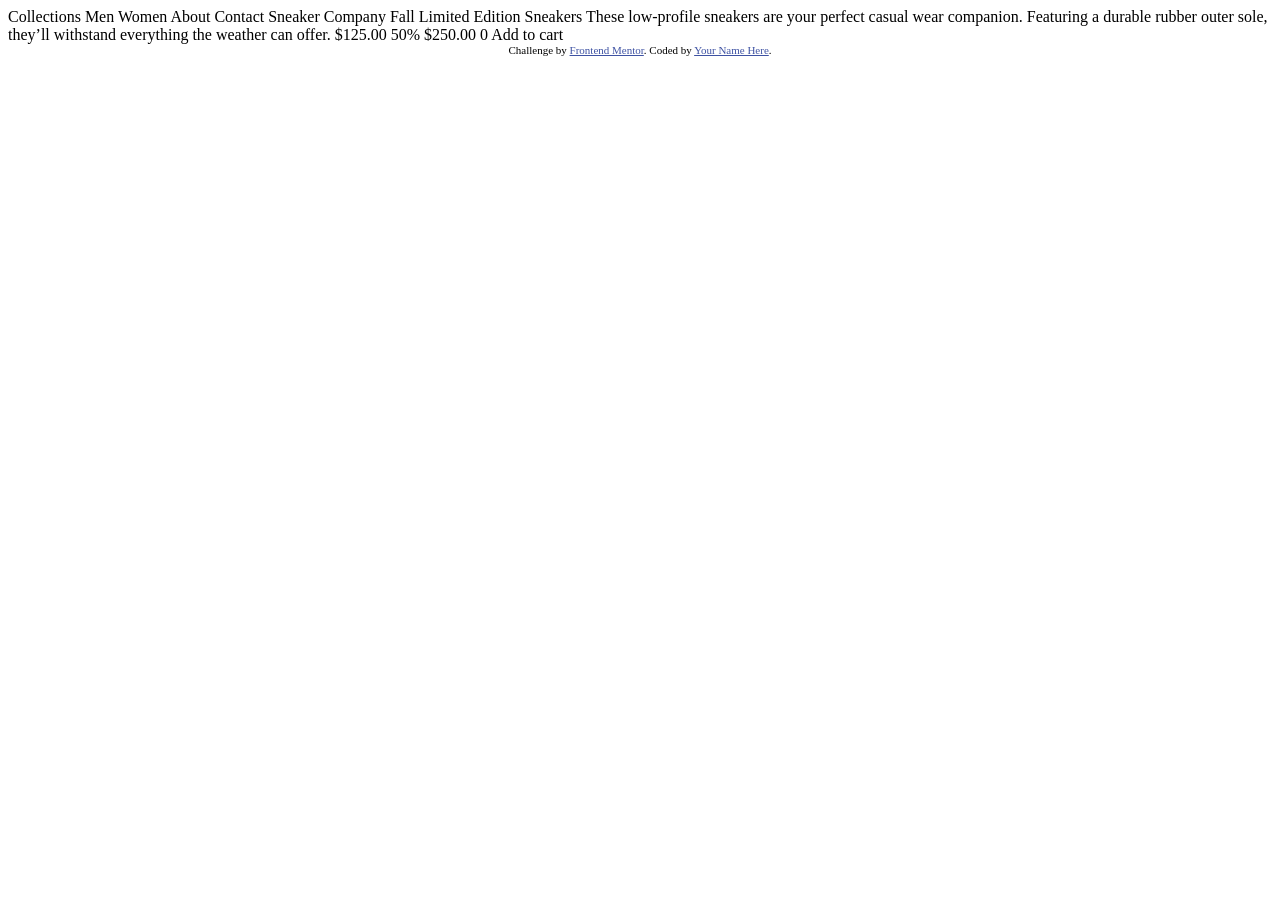
<file: picture/ecommerce-product-page-main/index.html>
<!DOCTYPE html>
<html lang="en">
<head>
  <meta charset="UTF-8">
  <meta name="viewport" content="width=device-width, initial-scale=1.0"> <!-- displays site properly based on user's device -->

  <link rel="icon" type="image/png" sizes="32x32" href="./images/favicon-32x32.png">
  
  <title>Frontend Mentor | E-commerce product page</title>

  <!-- Feel free to remove these styles or customise in your own stylesheet 👍 -->
  <style>
    .attribution { font-size: 11px; text-align: center; }
    .attribution a { color: hsl(228, 45%, 44%); }
  </style>
</head>
<body>

  Collections
  Men
  Women
  About
  Contact

  Sneaker Company

  Fall Limited Edition Sneakers

  These low-profile sneakers are your perfect casual wear companion. Featuring a 
  durable rubber outer sole, they’ll withstand everything the weather can offer.

  $125.00
  50%
  $250.00

  0
  Add to cart
  
  <div class="attribution">
    Challenge by <a href="https://www.frontendmentor.io?ref=challenge" target="_blank">Frontend Mentor</a>. 
    Coded by <a href="#">Your Name Here</a>.
  </div>
</body>
</html>
</file>
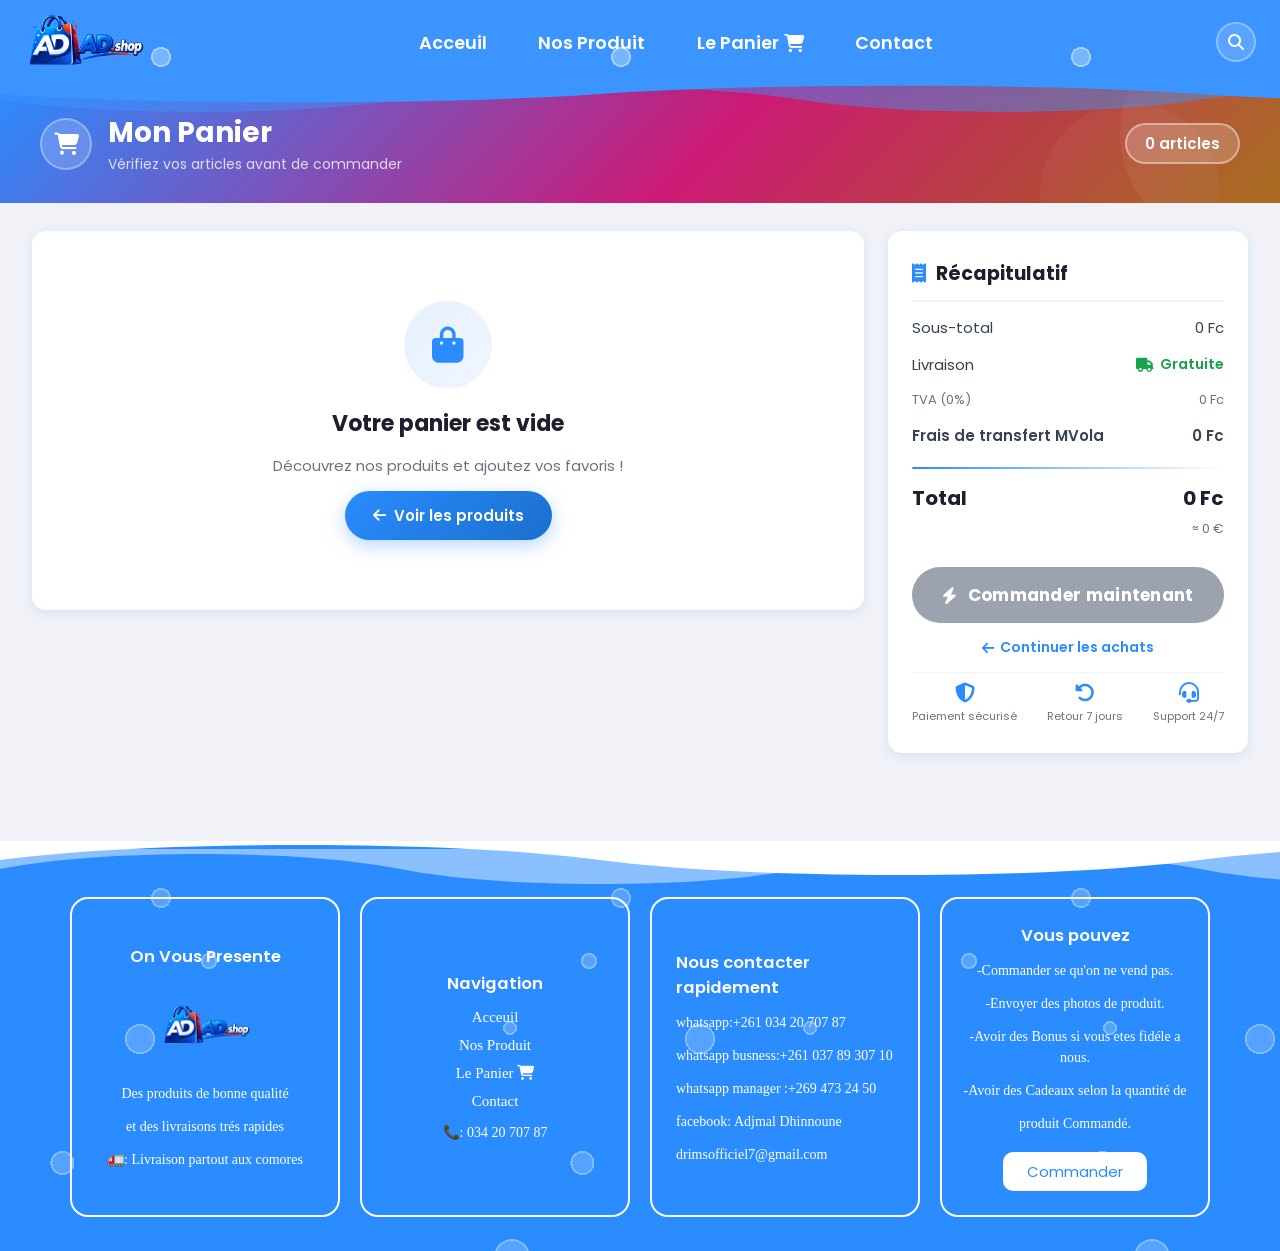
<file: panier.html>
<!doctype html>
<html lang="fr">
  <head>
    <meta charset="UTF-8" />
    <meta name="viewport" content="width=device-width, initial-scale=1.0" />
    <title>Panier — AD.Shop</title>
    <link
      rel="stylesheet"
      href="https://cdnjs.cloudflare.com/ajax/libs/font-awesome/6.5.0/css/all.min.css"
    />
    <link rel="stylesheet" href="style.css" />
    <link rel="stylesheet" href="panier.css" />
  </head>
  <body>
    <!-- ══════════════ NAVBAR (identique au site) ══════════════ -->
    <header class="parie1">
      <nav class="navbar">
        <div class="burger" id="burger">
          <span></span><span></span><span></span>
        </div>
        <div class="logo-be">
          <img src="./picture/logo 2.png" alt="AD Shop" />
        </div>
        <ul class="nav-links" id="nav-links">
          <li><a href="index.html">Acceuil</a></li>
          <li><a href="produit.html">Nos Produit</a></li>
          <li>
            <a href="panier.html"
              >Le Panier <i class="fa-solid fa-cart-shopping"></i
              ><span class="cart-counter">0</span
            ></a>
          </li>
          <li><a href="contact.html">Contact</a></li>
        </ul>
        <div class="nav-search" id="nav-search">
          <!-- Barre qui s'ouvre au clic (desktop) -->
          <div class="nav-search-box" id="nav-search-box">
            <input
              type="text"
              id="nav-search-input"
              placeholder="Rechercher un produit..."
            />
            <button onclick="lancerRecherche()">
              <i class="fa-solid fa-arrow-right"></i>
            </button>
          </div>
          <!-- Icône loupe -->
          <button
            class="nav-search-icon"
            id="nav-search-icon"
            onclick="toggleSearch()"
          >
            <i class="fa-solid fa-magnifying-glass"></i>
          </button>
        </div>
      </nav>
      <div class="dropdown-menu" id="dropdown-menu">
        <ul>
          <li><a href="index.html">Acceuil</a></li>
          <li><a href="produit.html">Nos Produit</a></li>
          <li>
            <a href="panier.html"
              >Le Panier <i class="fa-solid fa-cart-shopping"></i
              ><span class="cart-counter">0</span
            ></a>
          </li>
          <li><a href="contact.html">Contact</a></li>
        </ul>
      </div>
    </header>

    <!-- ══════════════ BANNIÈRE PANIER ══════════════ -->
    <section class="panier-banner">
      <div class="banner-content">
        <div class="banner-icon"><i class="fa-solid fa-cart-shopping"></i></div>
        <div>
          <h1>Mon Panier</h1>
          <p>Vérifiez vos articles avant de commander</p>
        </div>
      </div>
      <div class="banner-badge" id="bannerCount">0 article(s)</div>
    </section>

    <!-- ══════════════ CONTENU PRINCIPAL ══════════════ -->
    <main class="panier-main">
      <!-- ── Colonne gauche : liste des articles ── -->
      <section class="panier-liste" id="panierListe">
        <!-- État vide (visible si panier vide) -->
        <div class="panier-vide" id="panierVide">
          <div class="vide-icon"><i class="fa-solid fa-bag-shopping"></i></div>
          <h2>Votre panier est vide</h2>
          <p>Découvrez nos produits et ajoutez vos favoris !</p>
          <a href="produit.html" class="btn-continuer">
            <i class="fa-solid fa-arrow-left"></i> Voir les produits
          </a>
        </div>

        <!-- Liste dynamique des articles -->
        <div id="cartItems"></div>

        <!-- Bouton vider le panier -->
        <button
          class="btn-vider"
          id="btnVider"
          style="display: none"
          onclick="viderPanier()"
        >
          <i class="fa-solid fa-trash"></i> Vider le panier
        </button>
      </section>

      <!-- ── Colonne droite : récapitulatif ── -->
      <aside class="panier-recap" id="panierRecap">
        <h2 class="recap-titre">
          <i class="fa-solid fa-receipt"></i> Récapitulatif
        </h2>

        <div class="recap-ligne">
          <span>Sous-total</span>
          <span id="sousTotal">0 Fc</span>
        </div>
        <div class="recap-ligne">
          <span>Livraison</span>
          <span class="livraison-gratuite"
            ><i class="fa-solid fa-truck"></i> Gratuite</span
          >
        </div>
        <div class="recap-ligne recap-tva">
          <span>TVA (0%)</span>
          <span>0 Fc</span>
        </div>
        <div class="recap-ligne recap-frais">
          <span>Frais de transfert MVola</span>
          <span id="fraisMvola">0 Fc</span>
        </div>
        <div class="recap-frais-note" id="fraisMvolaNote"></div>

        <div class="recap-separateur"></div>

        <div class="recap-total">
          <span>Total</span>
          <span id="totalFinal">0 Fc</span>
        </div>

        <div class="recap-euro" id="totalEuro">≈ 0 €</div>

        <div class="promo-msg" id="promoMsg"></div>

        <div class="recap-alerte" id="alerteHorsGrille" style="display:none">
          <i class="fa-solid fa-triangle-exclamation"></i>
          Montant supérieur à 1 000 000 Fc : frais de transfert non tarifés au-delà de ce seuil. Contactez-nous pour finaliser la commande.
        </div>

        <!-- CTA Commander -->
        <button class="btn-commander" id="btnCommander" onclick="commander()">
          <i class="fa-solid fa-bolt"></i> Commander maintenant
        </button>

        <a href="produit.html" class="btn-continuer-shopping">
          <i class="fa-solid fa-arrow-left"></i> Continuer les achats
        </a>

        <!-- Garanties -->
        <div class="garanties">
          <div class="garantie-item">
            <i class="fa-solid fa-shield-halved"></i
            ><span>Paiement sécurisé</span>
          </div>
          <div class="garantie-item">
            <i class="fa-solid fa-rotate-left"></i><span>Retour 7 jours</span>
          </div>
          <div class="garantie-item">
            <i class="fa-solid fa-headset"></i><span>Support 24/7</span>
          </div>
        </div>
      </aside>
    </main>

    <!-- ══════════════ TOAST ══════════════ -->
    <div class="toast" id="toast"></div>

    <footer class="terminus">
      <div class="ter1">
        <h3>On Vous Presente</h3>
        <img src="./picture/logo 2.png" alt="" />
        <p>Des produits de bonne qualité</p>
        <p>et des livraisons trés rapides</p>
        <div class="livre"><p>🚛: Livraison partout aux comores</p></div>
      </div>
      <div class="ter2">
        <h3>Navigation</h3>
        <ul>
          <li><a href="index.html">Acceuil</a></li>
          <li><a href="produit.html">Nos Produit</a></li>
          <li><a href="panier.html">Le Panier <i class="fa-solid fa-cart-shopping"></i><span class="cart-counter">0</span></a></li>
          <li><a href="contact.html">Contact</a></li>
        </ul>
        <div>📞: 034 20 707 87</div>
      </div>
      <div class="ter3">
        <h3>Nous contacter rapidement</h3>
        <p>whatsapp:+261 034 20 707 87</p>
        <p>whatsapp busness:+261 037 89 307 10</p>
        <p>whatsapp manager :+269 473 24 50</p>
        <P>facebook: Adjmal Dhinnoune</p>
          <div class="mail">drimsofficiel7@gmail.com</div>
      </div>
      <div class="ter4">
        <h3>Vous pouvez</h3>
        <p>-Commander se qu'on ne vend pas.</p>
        <p>-Envoyer des photos de produit.</p>
        <p>-Avoir des Bonus si vous etes fidéle a nous.</p>
        <p>-Avoir des Cadeaux selon la quantité de </p>
        <p>produit Commandé.</p>
        <div class="boom"><a href="produit.html">Commander</a></div>
      </div>
    </footer>

    <nav class="bottom-nav" id="bottomNav">
      <a href="index.html" class="bottom-nav-item" id="bn-accueil">
        <div class="bn-icon-wrap">
          <i class="fa-solid fa-house"></i>
        </div>
        <span class="bn-label">Accueil</span>
      </a>

      <a href="produit.html" class="bottom-nav-item" id="bn-produit">
        <div class="bn-icon-wrap">
          <i class="fa-solid fa-shirt"></i>
        </div>
        <span class="bn-label">Produits</span>
      </a>

      <a href="panier.html" class="bottom-nav-item" id="bn-panier">
        <div class="bn-icon-wrap">
          <i class="fa-solid fa-cart-shopping"></i>
          <span class="bn-badge" id="bn-cart-count" style="display: none"
            >0</span
          >
        </div>
        <span class="bn-label">Panier</span>
      </a>

      <a href="contact.html" class="bottom-nav-item" id="bn-contact">
        <div class="bn-icon-wrap">
          <i class="fa-solid fa-envelope"></i>
        </div>
        <span class="bn-label">Contact</span>
      </a>
    </nav>

    <div class="bn-spacer"></div>

    <script src="panier.js"></script>
    <script src="index.js"></script>
  </body>
</html>
</file>
<file: style.css>
/* =============================================
   AD SHOP — style.css
   ============================================= */

* {
  padding: 0;
  margin: 0;
  text-decoration: none;
  list-style: none;
  box-sizing: border-box;
}

html, body {
  overflow-x: hidden;
  max-width: 100%;
}

/* ── Polices ── */
@font-face {
  font-family: 'Poppins-Medium';
  src: url(./fonts/Poppins/Poppins-Medium.ttf);
}
@font-face {
  font-family: 'Poppins-Medium';
  src: url(./fonts/Poppins/Poppins-Bold.ttf);
}
@font-face {
  font-family: 'Poppins-Medium';
  src: url(./fonts/Poppins/Poppins-Regular.ttf);
}
@font-face {
  font-family: 'Poppins-Medium';
  src: url(./fonts/Poppins/Poppins-SemiBold.ttf);
}

h1 { font-family: 'Poppins-Bold'; }
h3 { font-family: 'Poppins-Medium'; }
p  { font-family: 'Poppins-Regular'; }

/* ── Logo ── */
.logo-be {
  height: 80px;
  display: flex;
  flex: 0 0 auto;
}
.logo-be img {
  max-height: 100%;
  width: auto;
  object-fit: contain;
}

/* ── Navbar ── */
.navbar {
  display: flex;
  align-items: center;
  height: 84px;
  background-color: #2A8CFF;
  box-shadow: 0 4px 12px rgba(0, 0, 0, 0.06);
  width: 100%;
  position: relative;
  padding: 10px 24px;
  gap: 15px;
  flex-wrap: nowrap;
}
/* ── Navbar : mêmes bulles et mêmes vagues que le footer ──
   Les bulles montent dans la barre, et deux vagues bleues
   ondulent en dessous (elles « pendent » sur la page). */

/* ── Navbar : mêmes bulles et mêmes vagues que le footer ── */
.navbar {
  background-color: #3C95FF;
  isolation: isolate;
  z-index: 40;
  --wh: 22px;
  --wave-nav: url("data:image/svg+xml,%3Csvg xmlns='http://www.w3.org/2000/svg' viewBox='0 0 1200 40' preserveAspectRatio='none'%3E%3Cpath d='M0 0V20C150 40 450 40 600 20C750 0 1050 0 1200 20V0Z' fill='%233C95FF'/%3E%3C/svg%3E");
  background-image:
    radial-gradient(circle at 12% 70%, rgba(255,255,255,.3) 0 10px, rgba(255,255,255,.55) 10px 12px, transparent 12px),
    radial-gradient(circle at 55% 30%, rgba(255,255,255,.3) 0 6px,  rgba(255,255,255,.55) 6px 8px,   transparent 8px),
    radial-gradient(circle at 80% 80%, rgba(255,255,255,.3) 0 16px, rgba(255,255,255,.55) 16px 18px, transparent 18px),
    radial-gradient(circle at 35% 15%, rgba(255,255,255,.3) 0 8px,  rgba(255,255,255,.55) 8px 10px,  transparent 10px),
    radial-gradient(circle at 70% 55%, rgba(255,255,255,.3) 0 5px,  rgba(255,255,255,.55) 5px 7px,   transparent 7px),
    radial-gradient(circle at 25% 45%, rgba(255,255,255,.3) 0 13px, rgba(255,255,255,.55) 13px 15px, transparent 15px);
  background-size: 520px 460px, 380px 400px, 640px 520px, 460px 380px, 300px 340px, 560px 440px;
  animation: bubbles 26s linear infinite;
}
.navbar::before, .navbar::after {
  content: '';
  position: absolute;
  left: 0;
  top: calc(100% - 1px);
  width: 100%;
  background: var(--wave-nav) repeat-x;
  background-size: var(--w) 100%;
  pointer-events: none;
  z-index: -1;
  animation: wave 18s linear infinite;
}
.navbar::after  { --w: 1200px; height: var(--wh); }
.navbar::before { --w: 800px;  height: calc(var(--wh) * 1.5); opacity: .45; animation-duration: 26s; animation-direction: reverse; }   

nav ul {
  display: flex;
  justify-content: center;
  gap: clamp(15px, 4vw, 80px);
  width: 100%;
  flex: 1;
}
nav ul li a {
  position: relative;
  color: white;
  font-size: clamp(15px, 1.4vw, 18px);
  white-space: nowrap;
  font-family: 'Poppins-Medium', sans-serif;
}
nav ul li a i {
  margin-left: 1px;
  vertical-align: middle;
}
nav a {
  transition: .5s ease;
}
.navbar a:hover {
  color: #D62828;
}
.navbar a::after {
  content: '';
  position: absolute;
  bottom: -6px;
  left: 0;
  width: 0;
  height: 3px;
  background-color: #D62828;
  transition: width 0.3s ease;
}
.navbar a:hover::after {
  width: 100%;
}

/* ── Burger ── */
.burger {
  display: none;
  flex-direction: column;
  justify-content: center;
  gap: 5px;
  cursor: pointer;
  z-index: 100;
  flex-shrink: 0;
}
.burger span {
  display: block;
  width: 28px;
  height: 3px;
  background-color: white;
  border-radius: 3px;
  transition: all 0.3s ease;
}
.burger.active span:nth-child(1) { transform: translateY(8px) rotate(45deg); }
.burger.active span:nth-child(2) { opacity: 0; }
.burger.active span:nth-child(3) { transform: translateY(-8px) rotate(-45deg); }

/* ── Dropdown menu (mobile) ── */
.dropdown-menu {
  position: absolute;
  left: 0;
  width: 55%;
  max-width: 280px;
  background-color: #2A8CFF;
  border-radius: 0 0 16px 0;
  box-shadow: 4px 8px 20px rgba(0, 0, 0, 0.2);
  overflow: hidden;
  max-height: 0;
  transition: max-height 0.4s ease, padding 0.4s ease;
  z-index: 98;
}
.dropdown-menu.open {
  max-height: 400px;
  padding: 15px 0;
}
.dropdown-menu ul {
  display: flex;
  flex-direction: column;
  gap: 0;
}
.dropdown-menu ul li a {
  display: block;
  color: white;
  font-size: 3vh;
  padding: 14px 30px;
  transition: background 0.3s ease, color 0.3s ease;
  border-left: 4px solid transparent;
}
.dropdown-menu ul li a:hover {
  background-color: rgba(255, 255, 255, 0.15);
  border-left: 4px solid white;
  color: white;
}

/* ── Compteur panier (badge) ── */
.cart-counter {
  display: none;
  background: #D62828;
  color: #fff;
  font-size: 0.7rem;
  font-weight: 700;
  padding: 2px 6px;
  border-radius: 999px;
  margin-left: 6px;
  vertical-align: middle;
  line-height: 1.4;
}

/* ── Navbar responsive ──
   .parie1 sert d'ancre de positionnement pour .dropdown-menu :
   celui-ci s'aligne toujours juste sous la navbar, quelle que
   soit sa hauteur réelle (vh sur desktop, px fixes sur mobile). */
.parie1 {
  position: relative;
}
.dropdown-menu {
  top: 100%;
}

/* Tablette : la navbar desktop tient encore, mais on resserre
   les espaces pour éviter que ça se touche avant le passage au
   mode burger à 768px. */
@media (max-width: 1024px) {
  .navbar {
    padding: 10px 18px;
    gap: 10px;
  }
  .logo-be {
    height: 48px;
  }
  nav ul {
    gap: clamp(10px, 2.2vw, 40px);
  }
  nav ul li a {
    font-size: clamp(14px, 1.6vw, 16px);
  }
}

@media (max-width: 768px) {
  .navbar {
    height: auto;
    min-height: 64px;
    padding: 10px 16px;
    gap: 10px;
    flex-wrap: nowrap;
  }
  .logo-be {
    height: 40px;
  }
  .burger {
    display: flex;
    padding: 6px;
  }
  .nav-links { display: none; }

  /* Comme .nav-links (qui poussait les éléments suivants vers la
     droite) disparaît en mobile, on redonne ce rôle à online-users
     (ou à nav-search si online-users est masqué) pour que le burger
     et le logo restent à gauche, la recherche à droite. */
  .online-users {
    margin-left: auto;
  }

  .dropdown-menu {
    width: 65%;
    max-width: 300px;
  }
  .dropdown-menu ul li a {
    font-size: 18px;
    padding: 14px 22px;
  }
}

@media (max-width: 480px) {
  .navbar {
    padding: 8px 12px;
    gap: 8px;
    min-height: 56px;
  }
  .logo-be {
    height: 32px;
  }
  .burger span {
    width: 24px;
  }

  /* Sur très petit écran, le badge "en ligne" prend trop de place
     à côté du logo, du burger et de la recherche : on le masque et
     c'est la recherche qui est poussée à droite à la place. */
  .online-users { display: none; }
  .nav-search { margin-left: auto; }

  .nav-search-icon {
    width: 34px;
    height: 34px;
    font-size: 14px;
  }

  .dropdown-menu {
    width: 78%;
    max-width: 260px;
  }
  .dropdown-menu ul li a {
    font-size: 16px;
    padding: 12px 18px;
  }
}


/* ── Footer (terminus) : 4 cartes, vague animée et bulles ── */
.terminus {
  position: relative;
  width: 100%;
  display: grid;
  grid-template-columns: repeat(4, 270px);   /* 4 cartes de même taille */
  justify-content: center;
  gap: 20px;                                  /* espace entre les cartes */
  padding: 56px 20px 34px;                    /* le haut laisse la place à la vague */
  margin-top: 0;
  background-color: #2A8CFF;
  overflow: hidden;

  /* forme de la vague (blanche) */
  --wave: url("data:image/svg+xml,%3Csvg xmlns='http://www.w3.org/2000/svg' viewBox='0 0 1200 40' preserveAspectRatio='none'%3E%3Cpath d='M0 20C150 0 450 0 600 20C750 40 1050 40 1200 20V0H0Z' fill='white'/%3E%3C/svg%3E");

  /* bulles : 6 couches de tailles et de vitesses différentes */
  background-image:
    radial-gradient(circle at 12% 70%, rgba(255,255,255,.2) 0 10px, rgba(255,255,255,.4) 10px 12px, transparent 12px),
    radial-gradient(circle at 55% 30%, rgba(255,255,255,.2) 0 6px,  rgba(255,255,255,.4) 6px 8px,   transparent 8px),
    radial-gradient(circle at 80% 80%, rgba(255,255,255,.2) 0 16px, rgba(255,255,255,.4) 16px 18px, transparent 18px),
    radial-gradient(circle at 35% 15%, rgba(255,255,255,.2) 0 8px,  rgba(255,255,255,.4) 8px 10px,  transparent 10px),
    radial-gradient(circle at 70% 55%, rgba(255,255,255,.2) 0 5px,  rgba(255,255,255,.4) 5px 7px,   transparent 7px),
    radial-gradient(circle at 25% 45%, rgba(255,255,255,.2) 0 13px, rgba(255,255,255,.4) 13px 15px, transparent 15px);
  background-size: 520px 460px, 380px 400px, 640px 520px, 460px 380px, 300px 340px, 560px 440px;
  animation: bubbles 26s linear infinite;
}
@keyframes bubbles {
  from { background-position: 0 0, 0 0, 0 0, 0 0, 0 0, 0 0; }
  to   { background-position: 0 -460px, 0 -400px, 0 -520px, 0 -380px, 0 -340px, 0 -440px; }
}

/* Deux vagues qui ondulent en sens inverse */
.terminus::before, .terminus::after {
  content: '';
  position: absolute;
  left: 0;
  width: 100%;
  height: 40px;
  background: var(--wave) repeat-x;
  pointer-events: none;
  z-index: 0;
  animation: wave 18s linear infinite;
}
.terminus::before { --w: 1200px; top: -1px; background-size: 1200px 40px; }
.terminus::after  { --w: 800px;  top: 8px;  background-size: 800px 40px; opacity: .45; animation-duration: 26s; animation-direction: reverse; }
@keyframes wave {
  from { background-position-x: 0; }
  to   { background-position-x: calc(var(--w) * -1); }
}

/* Les 4 cartes */
.ter1, .ter2, .ter3, .ter4 {
  position: relative;
  z-index: 1;
  display: flex;
  flex-direction: column;
  align-items: center;
  justify-content: center;
  gap: 12px;
  padding: 24px 16px;
  min-height: 300px;
  border: 2px solid white;
  border-radius: 18px;
  color: white;
  text-align: center;
  overflow-wrap: anywhere;
}
.terminus h3 { font-size: clamp(16px, 1.3vw, 19px); }
.terminus p, .terminus .mail, .ter2 > div { font-size: 14px; line-height: 1.5; }

/* Carte 1 : logo */
.ter1 img { width: 90px; height: 90px; object-fit: contain; }

/* Carte 2 : navigation */
.ter2 ul { display: flex; flex-direction: column; gap: 10px; }
.ter2 ul li a { color: white; font-size: 15px; }

/* Carte 3 : contacts (texte à gauche) */
.ter3 { align-items: flex-start; text-align: left; padding-left: 24px; }

/* Carte 4 : bouton Commander */
.boom { background-color: white; border-radius: 10px; margin-top: 6px; }
.boom a {
  display: block;
  padding: 8px 24px;
  color: #2A8CFF;
  font-size: 15px;
  font-family: 'Poppins-SemiBold', 'Poppins', sans-serif;
}

/* Tablette : 2 cartes par ligne (vague et bulles restent visibles) */
@media (max-width: 1160px) {
  .terminus { grid-template-columns: repeat(2, 270px); }
}

/* Téléphone : 1 carte par ligne */
@media (max-width: 620px) {
  .terminus { grid-template-columns: min(100%, 320px); gap: 14px; padding: 50px 14px 22px; }
}

/* ── Bottom nav mobile ── */
.bottom-nav { display: none; }
.bn-spacer { display: none; }

@media (max-width: 768px) {
  .bn-spacer {
    display: block;
    height: 75px;
  }
  .bottom-nav {
    display: flex;
    align-items: center;
    justify-content: space-around;
    position: fixed;
    bottom: 0;
    left: 0;
    right: 0;
    height: 65px;
    background: #ffffff;
    border-top: 1px solid #e5e7eb;
    box-shadow: 0 -4px 20px rgba(42, 140, 255, 0.12);
    z-index: 9990;
    padding: 0 8px;
    border-radius: 20px 20px 0 0;
  }
  .bottom-nav-item {
    display: flex;
    flex-direction: column;
    align-items: center;
    justify-content: center;
    gap: 3px;
    flex: 1;
    text-decoration: none;
    color: #9ca3af;
    transition: color 0.2s;
    position: relative;
    padding: 6px 0;
  }
  .bottom-nav-item:hover,
  .bottom-nav-item.active {
    color: #2A8CFF;
  }
  .bn-icon-wrap {
    position: relative;
    display: flex;
    align-items: center;
    justify-content: center;
    width: 40px;
    height: 40px;
    border-radius: 12px;
    transition: background 0.2s, transform 0.2s;
  }
  .bottom-nav-item:hover .bn-icon-wrap,
  .bottom-nav-item.active .bn-icon-wrap {
    background: #eff6ff;
    transform: translateY(-2px);
  }
  .bottom-nav-item i {
    font-size: 20px;
    transition: transform 0.2s;
  }
  .bottom-nav-item.active i {
    transform: scale(1.15);
  }
  .bn-label {
    font-size: 10px;
    font-weight: 600;
    font-family: 'Poppins', sans-serif;
    transition: color 0.2s;
  }
  .bn-badge {
    position: absolute;
    top: -4px;
    right: -4px;
    background: #D62828;
    color: white;
    font-size: 10px;
    font-weight: 700;
    min-width: 18px;
    height: 18px;
    border-radius: 50%;
    display: flex;
    align-items: center;
    justify-content: center;
    padding: 0 4px;
    border: 2px solid white;
    font-family: 'Poppins', sans-serif;
  }
  .bottom-nav-item.active::after {
    content: '';
    position: absolute;
    bottom: 0;
    width: 4px;
    height: 4px;
    background: #2A8CFF;
    border-radius: 50%;
  }
}

/* ── Barre de recherche navbar ── */
.nav-search {
  display: flex;
  align-items: center;
  gap: 8px;
  position: relative;
  flex-shrink: 0;
}
.nav-search-icon {
  background: rgba(255,255,255,0.15);
  border: 2px solid rgba(255,255,255,0.3);
  color: white;
  width: 40px;
  height: 40px;
  border-radius: 50%;
  cursor: pointer;
  display: flex;
  align-items: center;
  justify-content: center;
  font-size: 16px;
  transition: all 0.2s;
  flex-shrink: 0;
}
.nav-search-icon:hover {
  background: rgba(255,255,255,0.25);
  transform: scale(1.08);
}
.nav-search-box {
  display: flex;
  align-items: center;
  background: white;
  border-radius: 25px;
  overflow: hidden;
  max-width: 0;
  opacity: 0;
  transition: max-width 0.4s ease, opacity 0.3s ease;
}
.nav-search-box.open {
  max-width: 240px;
  opacity: 1;
}
.nav-search-box input {
  border: none;
  outline: none;
  padding: 8px 14px;
  font-size: 14px;
  font-family: 'Poppins', sans-serif;
  color: #0f1628;
  width: 190px;
  background: transparent;
}
.nav-search-box button {
  background: #D62828;
  border: none;
  color: white;
  padding: 8px 14px;
  cursor: pointer;
  font-size: 14px;
  transition: background 0.2s;
  height: 100%;
}
.nav-search-box button:hover {
  background: #2A8CFF;
}

/* Mobile : icône toujours visible, barre en dessous */
@media (max-width: 768px) {
  .nav-search-box.open {
    position: fixed;
    top: 0;
    left: 0;
    right: 0;
    max-width: 100%;
    border-radius: 0;
    z-index: 9999;
    padding: 10px 16px;
    background: white;
    box-shadow: 0 4px 20px rgba(0,0,0,0.15);
    display: flex;
  }
  .nav-search-box.open input {
    flex: 1;
    width: auto;
    font-size: 16px;
  }
}

/* ── Compteur visiteurs en ligne ── */
.online-users {
  display: flex;
  align-items: center;
  gap: 8px;
  padding: 6px 12px;
  background: rgba(255,255,255,.15);
  backdrop-filter: blur(10px);
  border: 1px solid rgba(255,255,255,.2);
  border-radius: 50px;
  color: white;
  font-family: Poppins, sans-serif;
  font-weight: 600;
  font-size: 14px;
  transition: .3s;
}
.online-users:hover {
  background: rgba(255,255,255,.22);
}
.status-dot {
  width: 10px;
  height: 10px;
  border-radius: 50%;
  background: #16ff65;
  box-shadow: 0 0 8px #16ff65, 0 0 18px #16ff65;
  animation: pulse 1.5s infinite;
}
@keyframes pulse {
  0%   { transform: scale(1);    opacity: 1; }
  50%  { transform: scale(1.35); opacity: .6; }
  100% { transform: scale(1);    opacity: 1; }
}
#visitor-count {
  font-size: 15px;
  font-weight: 700;
}
.online-text {
  color: #F5F5F5;
  font-size: 13px;
}
@media (max-width: 768px) {
  .online-users {
    padding: 5px 10px;
    gap: 6px;
    font-size: 12px;
  }
  .online-text { display: none; }
  .status-dot { width: 8px; height: 8px; }
}

/* =============================================
   PAGE D'ACCUEIL
   ============================================= */
.hero2 p, .gallery p, .picks p, .final p { font-family: 'Poppins', sans-serif; }
@keyframes float { 0%,100% { transform: translateY(0); } 50% { transform: translateY(-16px); } }
@keyframes up { from { opacity: 0; transform: translateY(35px); } to { opacity: 1; transform: none; } }
@keyframes ring { 0% { box-shadow: 0 0 0 0 rgba(214,40,40,.6); } 100% { box-shadow: 0 0 0 22px rgba(214,40,40,0); } }

.btn { display: inline-block; padding: 11px 24px; border-radius: 50px; font-weight: 600; font-size: 14px; transition: .3s; }
.btn:hover { transform: translateY(-4px); }
.btn-red { background: #D62828; color: #fff; box-shadow: 0 8px 20px rgba(214,40,40,.4); }
.btn-white { background: #fff; color: #2A8CFF; }

/* Bandeau défilant */
.marquee { background:#2A8CFF; color: #fff; overflow: hidden; white-space: nowrap; padding: 10px 0; }
.marquee-track { display: inline-flex; animation: scroll 24s linear infinite; }
.marquee-track span { padding: 0 26px; font-weight: 600; font-size: 14px; font-family: 'Poppins', sans-serif; }
@keyframes scroll { to { transform: translateX(-50%); } }

@media (prefers-reduced-motion: reduce) { * { animation: none !important; transition: none !important; } }

/* =============================================
   HERO — photos qui défilent + cercle animé
   ============================================= */
.hero2 { position: relative; min-height: 430px; color: #fff; overflow: hidden; display: flex; align-items: center; padding: 36px 24px 56px; }
.slides, .slide, .shade { position: absolute; inset: 0; }
.slide { background: #2A8CFF center/cover no-repeat; opacity: 0; transition: opacity 1.3s ease; }
.slide:nth-child(2) { background-color: #D62828; }
.slide.active { opacity: 1; animation: kb 7s linear forwards; }
@keyframes kb { from { transform: scale(1); } to { transform: scale(1.13); } }
.shade { background: linear-gradient(100deg, rgba(0,0,0,.55) 0%, rgba(0,0,0,.2) 55%, rgba(0,0,0,0) 100%); }
.hero2-in { position: relative; z-index: 2; width: 100%; max-width: 1150px; margin: auto; display: grid; grid-template-columns: 1.2fr .8fr; gap: 30px; min-height: 340px; align-items: center; }
.hero-tag { display: inline-block; background: #fff; color: #D62828; font-weight: 600; font-size: 12px; padding: 5px 14px; border-radius: 50px; margin-bottom: 12px; animation: up .7s both; }
.hero2 h1 { font-family: 'Poppins', sans-serif; font-weight: 600; font-size: clamp(28px, 4vw, 44px); line-height: 1.2; margin-bottom: 12px; animation: up .8s .15s both; text-shadow: 0 4px 18px rgba(0,0,0,.25); }
.typed { display: inline-block; min-width: 24px; min-height: 1.2em; background: #D62828; padding: 0 14px; border-radius: 12px; transform: rotate(-2deg); }
.typed::after { content: '|'; margin-left: 2px; animation: blink .8s infinite; }
@keyframes blink { 50% { opacity: 0; } }
.hero2 p { font-size: clamp(14px, 1.3vw, 16px); max-width: 460px; margin-bottom: 20px; animation: up .8s .3s both; }
.hero-btns { display: flex; flex-wrap: wrap; gap: 12px; animation: up .8s .45s both; }
.giftmsg { max-width: 400px; margin-top: 16px; padding: 11px 16px; background: #fff; color: #2A8CFF; font-weight: 600; font-size: 13px; border-radius: 14px; border-left: 6px solid #D62828; opacity: 0; transform: translateY(20px) scale(.95); pointer-events: none; transition: .5s cubic-bezier(.34,1.56,.64,1); }
.giftmsg.show { opacity: 1; transform: none; }

/* Cercle d'images en haut à droite */
.circ { position: relative; width: min(230px, 60vw); aspect-ratio: 1; justify-self: end; align-self: start; animation: float 4.5s ease-in-out infinite, up 1s .3s both; }
.circ::before { content: ''; position: absolute; inset: -18px; border: 3px dashed #D62828; border-radius: 50%; animation: spin 16s linear infinite; }
.circ::after { content: ''; position: absolute; inset: -4px; border-radius: 50%; animation: ring 2s infinite; }
@keyframes spin { to { transform: rotate(360deg); } }
.circ-img { position: absolute; inset: 0; border-radius: 50%; overflow: hidden; border: 6px solid #fff; box-shadow: 0 20px 45px rgba(0,0,0,.3); background: #fff; }
.cimg { position: absolute; inset: 0; background: #2A8CFF center/cover no-repeat; opacity: 0; transform: scale(1.2) rotate(6deg); transition: opacity 1s, transform 1.4s; }
.cimg:nth-child(2) { background-color: #D62828; }
.cimg.active { opacity: 1; transform: none; }
.gift { position: absolute; bottom: -6px; left: -6px; z-index: 3; width: 54px; height: 54px; border-radius: 50%; border: 4px solid #fff; background: #D62828; font-size: 24px; cursor: pointer; box-shadow: 0 8px 20px rgba(0,0,0,.35); animation: bounce 1.6s infinite; }
.gift:hover { transform: scale(1.15) rotate(-10deg); animation: none; }
@keyframes bounce { 0%,100% { transform: translateY(0); } 40% { transform: translateY(-14px) rotate(-8deg); } 60% { transform: translateY(-6px) rotate(6deg); } }
.gift-hint { position: absolute; bottom: 58px; left: -30px; background: #fff; color: #D62828; font-size: 12px; font-weight: 600; padding: 4px 12px; border-radius: 50px; white-space: nowrap; }

.dots { position: absolute; bottom: 16px; left: 50%; transform: translateX(-50%); z-index: 3; display: flex; gap: 8px; }
.dots button { width: 10px; height: 10px; border-radius: 10px; border: none; background: rgba(255,255,255,.6); cursor: pointer; transition: .4s; }
.dots button.active { width: 32px; background: #D62828; }

.cf { position: fixed; width: 10px; height: 14px; z-index: 9999; pointer-events: none; animation: burst 1.4s ease-out forwards; }
@keyframes burst { to { transform: translate(var(--x), var(--y)) rotate(var(--r)); opacity: 0; } }

@media (max-width: 768px) {
  .hero2 { min-height: 0; padding: 30px 18px 60px; }
  .hero2-in { grid-template-columns: 1fr; min-height: 0; text-align: center; }
  .hero2 p { margin-left: auto; margin-right: auto; }
  .hero-btns { justify-content: center; }
  .giftmsg { margin-left: auto; margin-right: auto; }
  .circ { order: -1; width: 120px; margin-right: 14px; }
  .gift { width: 44px; height: 44px; font-size: 18px; }
  .gift-hint { bottom: 44px; left: -20px; }
}

/* =============================================
   GALERIE — 2 lignes de photos qui défilent
   ============================================= */
.gallery { position: relative; padding: 50px 0 44px; text-align: center; overflow: hidden; background: #EAF3FF; }
.gallery h2 { font-family: 'Poppins', sans-serif; font-weight: 600; font-size: clamp(22px, 3vw, 32px); color: #2A8CFF; margin: 4px 24px 10px; }
.gallery h2 span { display: inline-block; background: #D62828; color: #fff; padding: 0 14px; border-radius: 12px; transform: rotate(-2deg); }
.gallery p { font-size: 14px; max-width: 520px; margin: 0 auto 26px; padding: 0 24px; color: #1A5FB4; }
.rows { display: flex; flex-direction: column; gap: 12px; margin-bottom: 26px; -webkit-mask-image: linear-gradient(90deg, transparent, #000 8%, #000 92%, transparent); mask-image: linear-gradient(90deg, transparent, #000 8%, #000 92%, transparent); }
.row { overflow: hidden; }
.photo-track { display: flex; width: max-content; animation: scroll 40s linear infinite; }
.photo-track.rev { animation-direction: reverse; }
.row:hover .photo-track { animation-play-state: paused; }
.ph { position: relative; display: block; flex: 0 0 auto; width: 220px; height: 160px; margin-right: 12px; border-radius: 14px; overflow: hidden; }
.ph img { width: 100%; height: 100%; object-fit: cover; transition: transform .6s; }
.ph::after { content: ''; position: absolute; inset: 0; border: 3px solid transparent; border-radius: 14px; transition: .3s; pointer-events: none; }
.ph span { position: absolute; left: 50%; bottom: 14px; transform: translate(-50%, 30px); background: #D62828; color: #fff; font-weight: 600; font-size: 13px; padding: 6px 16px; border-radius: 50px; white-space: nowrap; opacity: 0; transition: .35s; z-index: 2; }
.ph:hover img { transform: scale(1.15); }
.ph:hover::after { border-color: #2A8CFF; }
.ph:hover span { opacity: 1; transform: translate(-50%, 0); }
@media (max-width: 768px) {
  .gallery { padding: 36px 0 30px; }
  .ph { width: 150px; height: 110px; }
}

/* =============================================
   COUPS DE CŒUR — cartes holographiques
   ============================================= */
.picks { position: relative; padding: 52px 24px 56px; text-align: center; overflow: hidden; background-color: #fff; background-image: radial-gradient(rgba(42,140,255,.16) 1.5px, transparent 1.5px); background-size: 22px 22px; }
.picks h2 { font-family: 'Poppins', sans-serif; font-weight: 600; font-size: clamp(22px, 3vw, 32px); color: #2A8CFF; margin: 4px 0 10px; }
.picks h2 span { display: inline-block; background: #D62828; color: #fff; padding: 0 14px; border-radius: 12px; transform: rotate(-2deg); }
.picks p { color: #1A5FB4; font-size: 14px; margin-bottom: 28px; }
.picks-grid { max-width: 1000px; margin: 0 auto; display: grid; grid-template-columns: repeat(auto-fit, minmax(min(100%, 200px), 1fr)); gap: 20px; perspective: 1000px; }
.holo { --px: .5; --py: .5; --rx: 0deg; --ry: 0deg; position: relative; display: block; aspect-ratio: 4/5; border-radius: 18px; overflow: hidden; background: #2A8CFF; color: #fff; text-align: left; touch-action: pan-y; transform: rotateX(var(--rx)) rotateY(var(--ry)); transition: transform .6s ease, box-shadow .6s; box-shadow: 0 10px 25px rgba(42,140,255,.25); }
.holo.on { transition: transform .08s linear, box-shadow .3s; box-shadow: 0 28px 50px rgba(42,140,255,.5); }
.holo img { position: absolute; inset: -5%; width: 110%; height: 110%; object-fit: cover; transform: translate(calc((var(--px) - .5) * -22px), calc((var(--py) - .5) * -22px)); transition: transform .3s; }
.holo-info { position: absolute; left: 0; right: 0; bottom: 0; padding: 60px 18px 18px; background: linear-gradient(transparent, rgba(0,0,0,.65)); z-index: 2; }
.holo-info h3 { font-size: 18px; margin: 8px 0 4px; }
.holo-tag { display: inline-block; background: #D62828; font-size: 12px; font-weight: 600; padding: 4px 12px; border-radius: 50px; }
.holo-info em { font-style: normal; font-size: 13px; font-weight: 600; }
.holo-info em i { margin-left: 4px; transition: margin .3s; }
.holo:hover .holo-info em i { margin-left: 10px; }
.holo-shine { position: absolute; inset: 0; z-index: 3; pointer-events: none; opacity: 0; transition: opacity .3s;
  background:
    radial-gradient(circle at calc(var(--px) * 100%) calc(var(--py) * 100%), rgba(255,255,255,.45), transparent 45%),
    linear-gradient(115deg, transparent calc(var(--px) * 100% - 30%), rgba(42,140,255,.3) calc(var(--px) * 100% - 12%), rgba(255,255,255,.3) calc(var(--px) * 100%), rgba(214,40,40,.28) calc(var(--px) * 100% + 12%), transparent calc(var(--px) * 100% + 30%)); }
.holo.on .holo-shine { opacity: 1; }
@media (max-width: 768px) {
  .picks { padding: 36px 16px; }
  .picks-grid { grid-template-columns: repeat(2, 1fr); gap: 14px; }
  .holo-info { padding: 40px 12px 12px; }
  .holo-info h3 { font-size: 16px; }
}

/* =============================================
   BLOC FINAL — photos flottantes qui suivent la souris
   ============================================= */
.pulse { animation: ring 1.6s infinite; }
.final { position: relative; margin: 40px 20px 50px; padding: 64px 24px; background: #E6F1FF; color: #1A5FB4; text-align: center; border-radius: 28px; box-shadow: 0 12px 32px rgba(42,140,255,.18); overflow: hidden; }
.final-in { position: relative; z-index: 2; max-width: 620px; margin: auto; }
.final h2 { font-family: 'Poppins', sans-serif; font-weight: 600; font-size: clamp(20px, 2.8vw, 30px); line-height: 1.3; margin: 4px 0 10px; color: #2A8CFF; }
.final h2 span { display: inline-block; background: #D62828; color: #fff; padding: 0 14px; border-radius: 12px; transform: rotate(-2deg); }
.final p { font-size: 14px; margin-bottom: 18px; color: #1A5FB4; }
.steps { display: flex; flex-wrap: wrap; justify-content: center; gap: 8px; margin-bottom: 22px; }
.steps span { background: #fff; border: 1px solid #2A8CFF; color: #1A5FB4; padding: 6px 14px; border-radius: 50px; font-size: 13px; font-weight: 600; }
.final .hero-btns { justify-content: center; }
.final .btn-white { background: #2A8CFF; color: #fff; }
.fl { position: absolute; z-index: 1; transition: transform .25s ease-out; }
.fl img { display: block; width: 100%; height: 100%; object-fit: cover; border-radius: 50%; border: 5px solid #fff; box-shadow: 0 14px 30px rgba(42,140,255,.28); animation: float 5s ease-in-out infinite; }
.f1 { --fx: 200px; width: 96px; height: 96px; top: 36px; left: 7%; }
.f2 { --fx: 200px; width: 70px; height: 70px; bottom: 40px; left: 13%; }
.f3 { --fx: -200px; width: 110px; height: 110px; top: 40px; right: 7%; }
.f4 { --fx: -200px; width: 76px; height: 76px; bottom: 34px; right: 14%; }
.f2 img { animation-delay: -1.5s; }
.f3 img { animation-delay: -3s; }
.f4 img { animation-delay: -4.2s; }
@media (max-width: 768px) {
  .final { margin: 30px 14px 40px; padding: 84px 18px 44px; }
  .f1 { width: 56px; height: 56px; top: 14px; left: 14px; }
  .f3 { width: 64px; height: 64px; top: 12px; right: 14px; }
  .f2, .f4 { display: none; }
}

/* =============================================
   APPARITION AU SCROLL
   ============================================= */
.js .reveal { opacity: 0; translate: 0 45px; transition: opacity .8s ease, translate .8s ease; }
.js .reveal.show { opacity: 1; translate: 0 0; }
.js .holo.reveal { transition: transform .6s ease, box-shadow .6s, opacity .8s ease, translate .8s ease; }
.js .holo.reveal.on { transition: transform .08s linear, box-shadow .3s, opacity .8s ease, translate .8s ease; }
@media (prefers-reduced-motion: reduce) { .js .reveal { opacity: 1; translate: none; } }

/* =============================================
   FONDS PLEINE LARGEUR + FORMES QUI SORTENT DE DERRIÈRE
   ============================================= */
.has-deco > :not(.deco):not(.fl) { position: relative; z-index: 1; }
.deco { position: absolute; inset: 0; z-index: 0; pointer-events: none; }
.bub { position: absolute; width: var(--s); height: var(--s); top: var(--t); left: var(--l, auto); right: var(--r, auto); }
.bub i { display: block; width: 100%; height: 100%; background: #2A8CFF center/cover no-repeat; border: 5px solid #fff; box-shadow: 0 18px 36px rgba(15,39,71,.22); animation: float 6s ease-in-out infinite; animation-delay: var(--dl, 0s); }
.b-circle i { border-radius: 50%; }
.b-arch i { border-radius: 999px 999px 24px 24px; }
.b-sq i { border-radius: 30%; rotate: 8deg; }
.b-blob i { animation: float 7s ease-in-out infinite, blob 8s ease-in-out infinite; animation-delay: var(--dl, 0s); }
@keyframes blob { 0%,100% { border-radius: 60% 40% 30% 70% / 60% 30% 70% 40%; } 50% { border-radius: 30% 60% 70% 40% / 50% 60% 30% 60%; } }
@keyframes emerge { from { opacity: 0; translate: var(--fx, 0) 0; scale: .2; } to { opacity: 1; translate: 0 0; scale: 1; } }
.js .has-deco:not(.in) .bub, .js .final:not(.in) .fl { opacity: 0; }
.has-deco.in .bub, .final.in .fl { animation: emerge 1.1s cubic-bezier(.34,1.56,.64,1) both; animation-delay: var(--dl, 0s); }
/* Responsive : les formes restent visibles, en plus petit et plus discret */
@media (max-width: 1400px) {
  .picks .bub, .gallery .bub { width: calc(var(--s) * .6); height: calc(var(--s) * .6); }
}
@media (max-width: 900px) {
  .picks .bub, .gallery .bub { width: calc(var(--s) * .45); height: calc(var(--s) * .45); }
  .picks .bub i, .gallery .bub i { opacity: .5; border-width: 3px; }
}

/* Vagues de la navbar un peu plus basses sur tablette / mobile */
@media (max-width: 768px) { .navbar { --wh: 17px; } }
@media (max-width: 480px) { .navbar { --wh: 13px; } }
</file>
<file: panier.css>
/* ═══════════════════════════════════════════
   AD SHOP — panier.css  (v2 — responsive + animations)
═══════════════════════════════════════════ */

@import url('https://fonts.googleapis.com/css2?family=Poppins:wght@400;500;600;700&display=swap');

:root {
  --bleu:         #2A8CFF;
  --bleu-dark:    #1a6fcc;
  --bleu-light:   #eff6ff;
  --rouge:        #D62828;
  --rouge-dark:   #b91c1c;
  --vert:         #16a34a;
  --bg:           #f0f2f8;
  --card-bg:      rgb(234, 234, 249);
  --white:        #ffffff;
  --text:         #1e1e2e;
  --text-muted:   #6b7280;
  --border:       #e5e7eb;
  --shadow:       0 3px 12px rgba(26, 111, 196, 0.12);
  --shadow-hover: 0 10px 28px rgba(26, 111, 196, 0.22);
  --radius:       14px;
  --font:         'Poppins', sans-serif;
}

* { box-sizing: border-box; margin: 0; padding: 0; }

body {
  background: var(--bg);
  color: var(--text);
}

@font-face {
    font-family:'Poppins-Medium' ;
    src: url(./fonts/Poppins/Poppins-Medium.ttf)
}
@font-face {
    font-family:'Poppins-Medium' ;
    src: url(./fonts/Poppins/Poppins-Bold.ttf)
}
@font-face {
    font-family:'Poppins-Medium' ;
    src: url(./fonts/Poppins/Poppins-Regular.ttf)
}
@font-face {
    font-family:'Poppins-Medium' ;
    src: url(./fonts/Poppins/Poppins-SemiBold.ttf)
}

h1{
    font-family: 'Poppins-Bold';
}
h3{
    font-family: 'Poppins-Medium';
}
p{
    font-family: 'Poppins-Regular';
}

/* ══════════════════════════════
   ANIMATIONS GLOBALES
══════════════════════════════ */
@keyframes slideDown {
  from { opacity: 0; transform: translateY(-24px); }
  to   { opacity: 1; transform: translateY(0); }
}
@keyframes fadeInUp {
  from { opacity: 0; transform: translateY(20px); }
  to   { opacity: 1; transform: translateY(0); }
}
@keyframes fadeIn {
  from { opacity: 0; }
  to   { opacity: 1; }
}
@keyframes popIn {
  from { transform: scale(0.7); opacity: 0; }
  to   { transform: scale(1);   opacity: 1; }
}
@keyframes bounce {
  0%   { transform: scale(0); }
  70%  { transform: scale(1.2); }
  100% { transform: scale(1); }
}
@keyframes pulse {
  0%, 100% { box-shadow: 0 0 0 0 rgba(42,140,255,0.4); }
  50%       { box-shadow: 0 0 0 8px rgba(42,140,255,0); }
}
@keyframes shimmer {
  0%   { background-position: -200% 0; }
  100% { background-position:  200% 0; }
}



/* ══════════════════════════════
   BANNIÈRE
══════════════════════════════ */
.panier-banner {
  background: linear-gradient(135deg, #2A8CFF 0%, #cc1a76 55%, #a3630f 100%);
  padding: clamp(16px, 3vw, 28px) clamp(16px, 4vw, 40px);
  display: flex;
  align-items: center;
  justify-content: space-between;
  flex-wrap: wrap;
  gap: 12px;
  animation: slideDown 0.5s ease both;
  position: relative;
  overflow: hidden;
}

/* Effet vague décoratif */
.panier-banner::after {
  content: '';
  position: absolute;
  right: -60px; top: -60px;
  width: 220px; height: 220px;
  border-radius: 50%;
  background: rgba(255,255,255,0.06);
  pointer-events: none;
}
.panier-banner::before {
  content: '';
  position: absolute;
  right: 60px; bottom: -80px;
  width: 180px; height: 180px;
  border-radius: 50%;
  background: rgba(255,255,255,0.04);
  pointer-events: none;
}

.banner-content {
  display: flex;
  align-items: center;
  gap: 16px;
  z-index: 1;
}

.banner-icon {
  width: 52px; height: 52px;
  background: rgba(255,255,255,0.18);
  border-radius: 50%;
  display: flex; align-items: center; justify-content: center;
  font-size: 22px; color: white;
  border: 2px solid rgba(255,255,255,0.3);
  backdrop-filter: blur(4px);
  animation: pulse 2.5s infinite;
  flex-shrink: 0;
}

.panier-banner h1 {
  font-size: clamp(18px, 2.5vw, 28px);
  font-weight: 700; color: white;
  font-family: var(--font);
}

.panier-banner p {
  color: rgba(255,255,255,0.78);
  font-size: clamp(12px, 1.5vw, 14px);
  font-family: var(--font);
}

.banner-badge {
  background: rgba(255,255,255,0.18);
  border: 2px solid rgba(255,255,255,0.4);
  color: white; font-weight: 600;
  font-size: clamp(13px, 1.5vw, 15px);
  padding: 7px 18px;
  border-radius: 30px;
  backdrop-filter: blur(4px);
  font-family: var(--font);
  z-index: 1;
  transition: background 0.3s;
}

/* ══════════════════════════════
   LAYOUT PRINCIPAL
══════════════════════════════ */
.panier-main {
  display: grid;
  grid-template-columns: 1fr 360px;
  gap: 24px;
  max-width: 1300px;
  margin: 28px auto;
  padding: 0 clamp(12px, 3vw, 32px) 60px;
  align-items: start;
}

/* ══════════════════════════════
   COLONNE GAUCHE — LISTE
══════════════════════════════ */
.panier-liste {
  display: flex;
  flex-direction: column;
  gap: 14px;
}

/* ── Panier vide ── */
.panier-vide {
  background: var(--white);
  border-radius: var(--radius);
  padding: clamp(40px, 6vw, 70px) 30px;
  text-align: center;
  box-shadow: var(--shadow);
  display: none;
  flex-direction: column;
  align-items: center;
  gap: 14px;
  animation: fadeIn 0.5s ease both;
}
.panier-vide.visible { display: flex; }

.vide-icon {
  width: 88px; height: 88px;
  background: linear-gradient(135deg, #e8f0fe, var(--bleu-light));
  border-radius: 50%;
  display: flex; align-items: center; justify-content: center;
  font-size: 36px; color: var(--bleu);
  margin-bottom: 4px;
  transition: transform 0.3s;
}
.vide-icon:hover { transform: rotate(-8deg) scale(1.1); }

.panier-vide h2 {
  font-size: clamp(18px, 2.5vw, 22px);
  font-weight: 700; font-family: var(--font); color: var(--text);
}
.panier-vide p {
  color: var(--text-muted); font-size: 15px; font-family: var(--font);
}

/* ── Carte article ── */
.cart-item {
  background: var(--white);
  border-radius: var(--radius);
  padding: clamp(14px, 2vw, 20px);
  display: flex;
  align-items: center;
  gap: clamp(12px, 2vw, 18px);
  box-shadow: var(--shadow);
  transition: transform 0.25s ease, box-shadow 0.25s ease;
  animation: fadeInUp 0.4s ease both;
  position: relative;
  overflow: hidden;
}

.cart-item::before {
  content: '';
  position: absolute;
  left: 0; top: 0; bottom: 0;
  width: 4px;
  background: linear-gradient(to bottom, var(--bleu), var(--bleu-dark));
  border-radius: 4px 0 0 4px;
  transition: width 0.3s ease;
}

.cart-item:hover {
  transform: translateY(-4px);
  box-shadow: var(--shadow-hover);
}

.cart-item:hover::before { width: 6px; }

.item-img {
  width: clamp(70px, 10vw, 90px);
  height: clamp(60px, 8vw, 76px);
  border-radius: 10px;
  object-fit: cover;
  flex-shrink: 0;
  border: 2px solid var(--border);
  transition: transform 0.3s ease;
}
.cart-item:hover .item-img { transform: scale(1.05); }

.item-info {
  flex: 1;
  display: flex; flex-direction: column; gap: 5px;
  min-width: 0;
}

.item-nom {
  font-size: clamp(14px, 1.8vw, 16px);
  font-weight: 600; color: var(--text);
  font-family: var(--font);
  white-space: nowrap; overflow: hidden; text-overflow: ellipsis;
}

.item-options { display: flex; gap: 6px; flex-wrap: wrap; }

.item-tag {
  background: var(--bleu-light);
  color: var(--bleu);
  font-size: 11px; font-weight: 500;
  padding: 3px 10px; border-radius: 20px;
  border: 1px solid #bfdbfe;
  font-family: var(--font);
  transition: background 0.2s, color 0.2s;
}
.item-tag:hover { background: var(--bleu); color: white; }

.item-prix {
  font-size: clamp(13px, 1.6vw, 15px);
  font-weight: 700; color: var(--vert);
  font-family: var(--font);
}

.item-subtotal {
  font-size: 12px; color: var(--text-muted);
  font-family: var(--font); font-weight: 500;
}

/* ── Actions article ── */
.item-actions {
  display: flex; flex-direction: column;
  align-items: center; gap: 10px;
  flex-shrink: 0;
}

.qty-control {
  display: flex; align-items: center;
  border: 1.5px solid var(--border);
  border-radius: 30px; overflow: hidden;
  transition: border-color 0.2s;
}
.qty-control:hover { border-color: var(--bleu); }

.qty-btn {
  width: 30px; height: 30px;
  background: none; border: none;
  cursor: pointer; font-size: 16px;
  color: var(--bleu); font-weight: 700;
  display: flex; align-items: center; justify-content: center;
  transition: background 0.2s, transform 0.15s;
  font-family: var(--font);
}
.qty-btn:hover {
  background: var(--bleu-light);
  transform: scale(1.2);
}

.qty-val {
  min-width: 30px; text-align: center;
  font-size: 15px; font-weight: 600;
  color: var(--text); font-family: var(--font);
  padding: 0 2px;
}

.btn-supprimer {
  background: #fee2e2; border: none;
  color: var(--rouge);
  width: 32px; height: 32px;
  border-radius: 50%; cursor: pointer; font-size: 13px;
  transition: background 0.2s, transform 0.2s, color 0.2s;
  display: flex; align-items: center; justify-content: center;
}
.btn-supprimer:hover {
  background: var(--rouge); color: white;
  transform: rotate(12deg) scale(1.12);
}

/* ── Bouton vider ── */
.btn-vider {
  background: none;
  border: 2px solid #fca5a5;
  color: var(--rouge);
  font-size: 14px; font-weight: 600;
  padding: 9px 20px; border-radius: 30px;
  cursor: pointer; align-self: flex-start;
  transition: all 0.25s ease;
  font-family: var(--font);
  display: flex; align-items: center; gap: 8px;
}
.btn-vider:hover {
  background: var(--rouge);
  border-color: var(--rouge);
  color: white; transform: translateY(-2px);
}

/* ══════════════════════════════
   COLONNE DROITE — RÉCAP
══════════════════════════════ */
.panier-recap {
  background: var(--white);
  border-radius: var(--radius);
  padding: clamp(20px, 3vw, 28px) clamp(16px, 2.5vw, 24px);
  box-shadow: var(--shadow);
  display: flex; flex-direction: column; gap: 14px;
  position: sticky; top: 20px;
  animation: fadeInUp 0.5s 0.15s ease both;
}

.recap-titre {
  font-size: clamp(16px, 2vw, 19px);
  font-weight: 700; color: var(--text);
  display: flex; align-items: center; gap: 10px;
  font-family: var(--font);
  padding-bottom: 12px;
  border-bottom: 2px solid #f3f4f6;
}
.recap-titre i { color: var(--bleu); }

.recap-ligne {
  display: flex; justify-content: space-between; align-items: center;
  font-size: 15px; color: #374151;
  font-family: var(--font);
}
.recap-tva { color: var(--text-muted); font-size: 13px; }

.recap-frais { font-weight: 600; }
.recap-frais-note {
  font-size: 11.5px; color: var(--text-muted);
  margin-top: -8px;
  font-family: var(--font);
}

.recap-alerte {
  background: #fff3f3; border: 1px solid #ffd2d2;
  color: var(--rouge); font-size: 12.5px;
  padding: 10px 12px; border-radius: 10px;
  display: flex; align-items: flex-start; gap: 8px;
  font-family: var(--font); line-height: 1.4;
}
.recap-alerte i { margin-top: 1px; }

.livraison-gratuite {
  color: var(--vert); font-weight: 600; font-size: 14px;
  display: flex; align-items: center; gap: 6px;
}

.recap-separateur {
  height: 2px;
  background: linear-gradient(to right, var(--bleu), transparent);
  border-radius: 2px;
}

.recap-total {
  display: flex; justify-content: space-between;
  font-size: clamp(17px, 2vw, 20px);
  font-weight: 700; color: var(--text);
  font-family: var(--font);
}

.recap-euro {
  text-align: right; color: var(--text-muted);
  font-size: 13px; font-family: var(--font); margin-top: -8px;
}


/* ── Bouton Commander ── */
.btn-commander {
  background: linear-gradient(135deg, var(--rouge), var(--rouge-dark));
  color: white; border: none; border-radius: 30px;
  padding: 15px; font-size: clamp(15px, 1.8vw, 17px);
  font-weight: 700; cursor: pointer; width: 100%;
  font-family: var(--font);
  display: flex; align-items: center; justify-content: center; gap: 10px;
  box-shadow: 0 6px 20px rgba(214,40,40,0.35);
  transition: all 0.3s ease;
  letter-spacing: 0.3px;
}
.btn-commander:hover {
  transform: translateY(-3px);
  box-shadow: 0 12px 30px rgba(214,40,40,0.45);
  background: linear-gradient(135deg, #e83030, #c01818);
}
.btn-commander:active { transform: translateY(0); }
.btn-commander:disabled {
  background: #9ca3af; box-shadow: none;
  cursor: not-allowed; transform: none;
}

/* ── Continuer shopping ── */
.btn-continuer-shopping {
  color: var(--bleu); font-size: 14px; font-weight: 600;
  text-align: center;
  display: flex; align-items: center; justify-content: center; gap: 6px;
  text-decoration: none; font-family: var(--font);
  transition: color 0.2s, gap 0.2s;
}
.btn-continuer-shopping:hover { color: var(--bleu-dark); gap: 10px; }



/* ── Garanties ── */
.garanties {
  display: flex; justify-content: space-between;
  padding-top: 10px; border-top: 1px solid #f3f4f6;
  flex-wrap: wrap; gap: 8px;
}
.garantie-item {
  display: flex; flex-direction: column;
  align-items: center; gap: 5px;
  font-size: 11px; color: var(--text-muted);
  font-family: var(--font); text-align: center;
  transition: color 0.2s;
}
.garantie-item i {
  font-size: 20px; color: var(--bleu);
  transition: transform 0.3s;
}
.garantie-item:hover i { transform: scale(1.25) rotate(-6deg); }
.garantie-item:hover { color: var(--bleu); }

/* ── Bouton continuer (panier vide) ── */
.btn-continuer {
  background: linear-gradient(135deg, var(--bleu), var(--bleu-dark));
  color: white; padding: 13px 28px; border-radius: 30px;
  font-size: 15px; font-weight: 600; text-decoration: none;
  display: inline-flex; align-items: center; gap: 8px;
  transition: all 0.3s; font-family: var(--font);
  box-shadow: 0 5px 18px rgba(42,140,255,0.35);
}
.btn-continuer:hover {
  transform: translateY(-2px);
  box-shadow: 0 8px 24px rgba(42,140,255,0.45);
}

.btn-continuer:hover {
  background: linear-gradient(135deg, var(--rouge), var(--rouge-dark));
  box-shadow: 0 8px 24px rgba(214,40,40,0.4);
  transform: translateY(-2px);
}

/* ══════════════════════════════
   MODAL CONFIRMATION
══════════════════════════════ */
.modal-overlay {
  position: fixed; inset: 0;
  background: rgba(0,0,0,0.55);
  backdrop-filter: blur(5px);
  z-index: 9999;
  display: none; align-items: center; justify-content: center;
  padding: 20px;
}
.modal-overlay.visible { display: flex; }

.modal-box {
  background: var(--white);
  border-radius: 22px;
  padding: clamp(30px, 5vw, 44px) clamp(22px, 4vw, 36px);
  max-width: 420px; width: 100%;
  text-align: center;
  box-shadow: 0 25px 60px rgba(0,0,0,0.25);
  animation: popIn 0.4s cubic-bezier(0.34,1.56,0.64,1) both;
  display: flex; flex-direction: column; gap: 14px;
}

.modal-check {
  font-size: 62px; color: var(--vert);
  animation: bounce 0.6s 0.25s ease both;
}

.modal-box h2 {
  font-size: clamp(20px, 2.5vw, 24px);
  font-weight: 700; color: var(--text); font-family: var(--font);
}
.modal-box p {
  color: var(--text-muted); font-size: 15px;
  line-height: 1.6; font-family: var(--font);
}

.modal-total {
  background: #f0fdf4; border: 2px solid #bbf7d0;
  border-radius: 12px; padding: 14px;
  font-size: clamp(17px, 2vw, 20px);
  font-weight: 700; color: var(--vert); font-family: var(--font);
}

.modal-btn {
  background: linear-gradient(135deg, #16a34a, #15803d);
  color: white; border: none; border-radius: 30px;
  padding: 14px; font-size: 16px; font-weight: 600;
  cursor: pointer; width: 100%; font-family: var(--font);
  display: flex; align-items: center; justify-content: center; gap: 8px;
  transition: all 0.3s;
  box-shadow: 0 5px 16px rgba(22,163,74,0.3);
}
.modal-btn:hover { transform: translateY(-2px); box-shadow: 0 8px 22px rgba(22,163,74,0.4); }

.modal-btn-secondary {
  background: #f3f4f6; color: #374151;
  box-shadow: none;
}
.modal-btn-secondary:hover { background: #e5e7eb; box-shadow: none; }

/* ══════════════════════════════
   TOAST
══════════════════════════════ */
.toast {
  position: fixed; bottom: 28px; right: 28px;
  background: #111827; color: white;
  padding: 13px 22px; border-radius: 12px;
  font-size: 14px; font-weight: 600;
  box-shadow: 0 6px 24px rgba(0,0,0,0.28);
  z-index: 9998;
  opacity: 0; transform: translateY(60px);
  transition: all 0.35s cubic-bezier(0.34,1.56,0.64,1);
  pointer-events: none; font-family: var(--font);
  max-width: calc(100vw - 40px);
}
.toast.show { opacity: 1; transform: translateY(0); }

/* ══════════════════════════════
   RESPONSIVE — TABLETTE
══════════════════════════════ */
@media (max-width: 960px) {
  .panier-main {
    grid-template-columns: 1fr;
  }
  .panier-recap {
    position: static;
    order: -1;
  }
}

/* ══════════════════════════════
   RESPONSIVE — MOBILE
══════════════════════════════ */
@media (max-width: 600px) {
  .panier-banner { padding: 16px; }
  .banner-icon   { width: 42px; height: 42px; font-size: 18px; }

  .cart-item {
    flex-wrap: wrap;
    padding: 14px;
    gap: 12px;
  }

  /* Image + info côte à côte, actions en dessous */
  .item-img { width: 70px; height: 60px; }

  .item-actions {
    flex-direction: row;
    width: 100%;
    justify-content: space-between;
    padding-top: 6px;
    border-top: 1px solid var(--border);
  }

  .garanties { justify-content: center; }

  .modal-box { padding: 28px 18px; }

  .toast { bottom: 16px; right: 16px; font-size: 13px; }
}

@media (max-width: 380px) {
  .item-nom { font-size: 13px; }
  .recap-total { font-size: 16px; }
}
</file>
